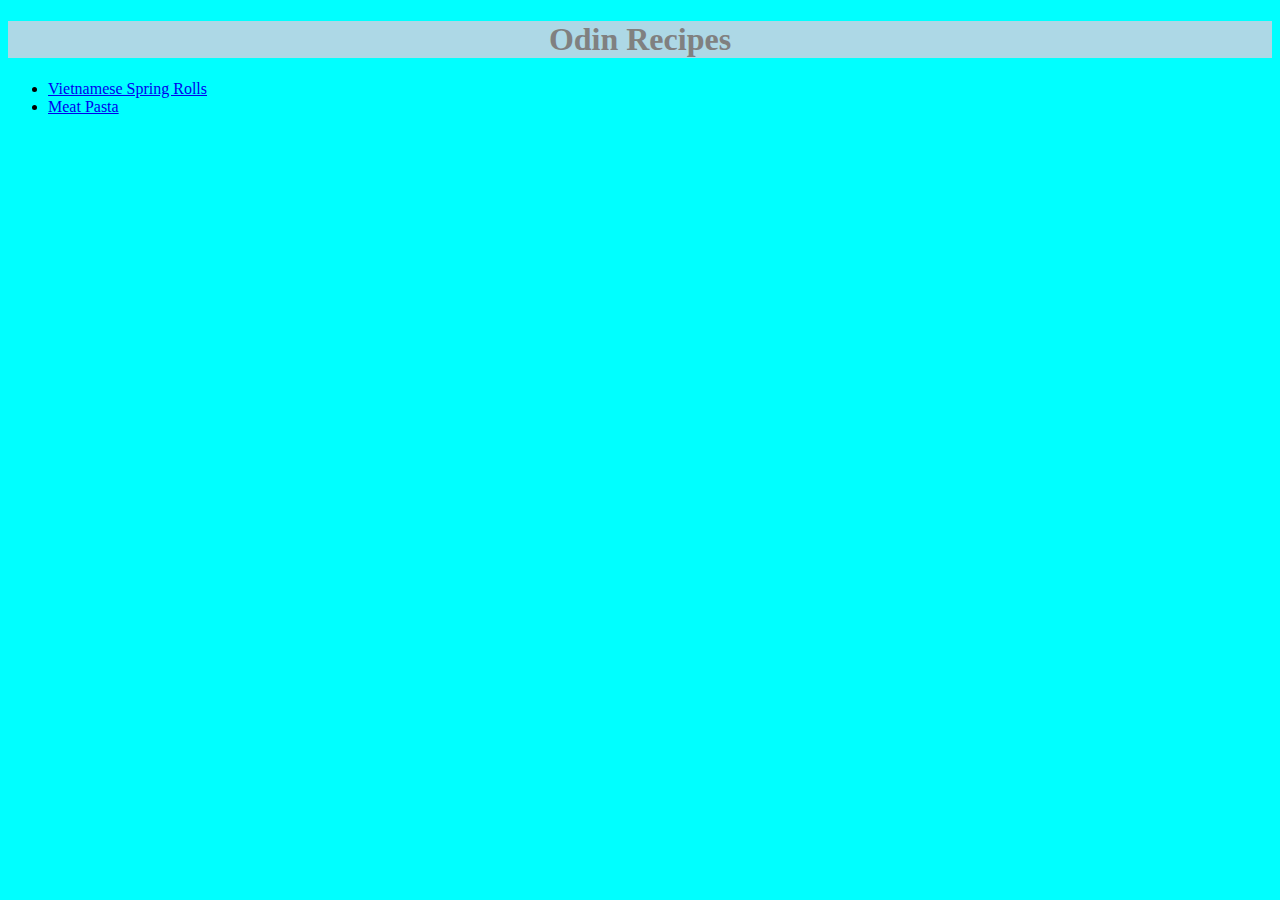
<file: index.html>
<!DOCTYPE html>
<html lang="en">
<head>
    <link href="style.css" rel="stylesheet">
    <meta charset="UTF-8">
    <meta name="viewport" content="width=device-width, initial-scale=1.0">
    <title>Recipe Website</title>
</head>
<body class="page">
    <h1 class="header">Odin Recipes</h1>
        <ul>
            <li><a href="recipes/spring_roll.html">Vietnamese Spring Rolls</a></li>
            <li><a href="recipes/meat_pasta.html">Meat Pasta</a></li>
        </ul>
</body>
</html>
</file>
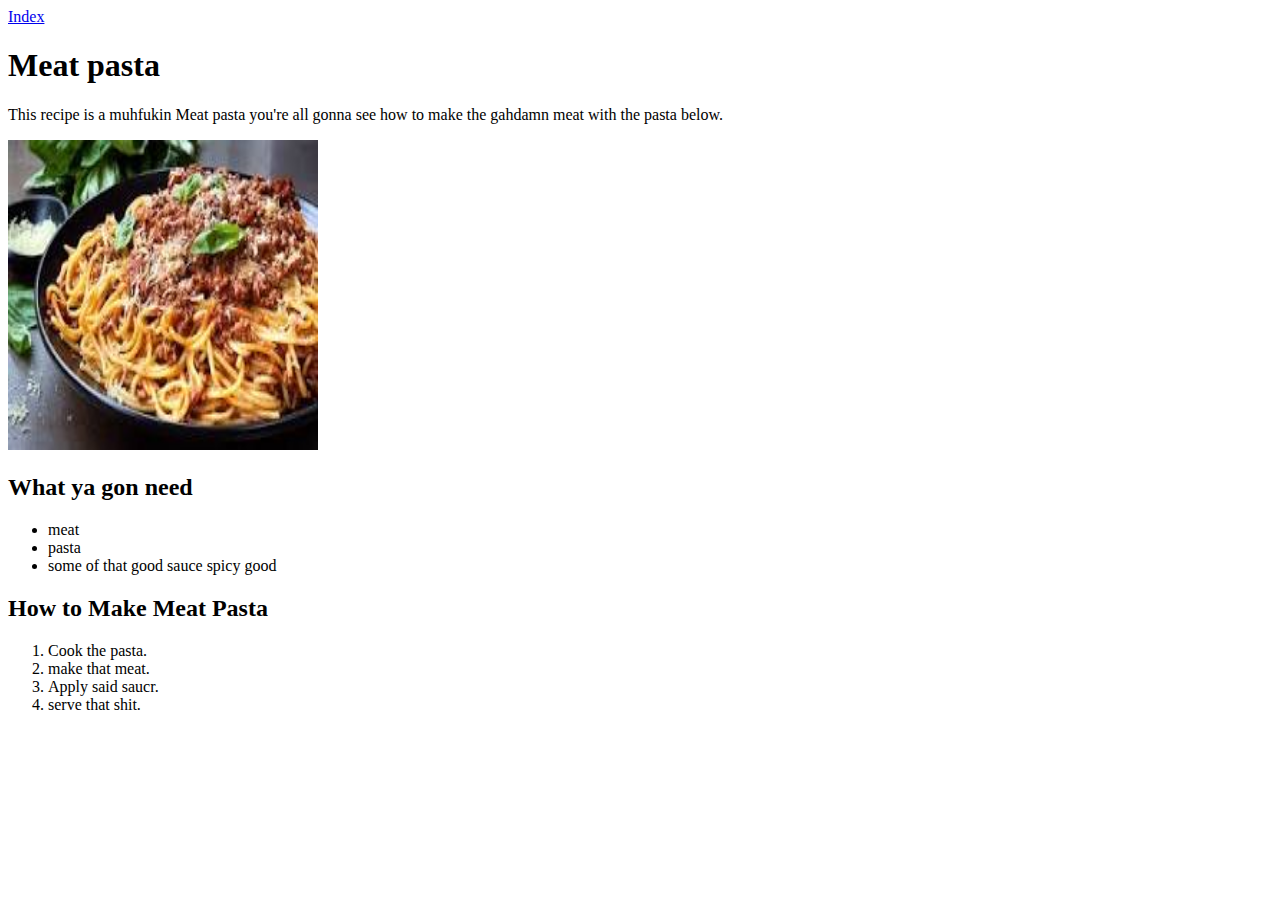
<file: recipes/meat_pasta.html>
<!DOCTYPE html>
<html lang="en">
<head>
    <meta charset="UTF-8">
    <meta name="viewport" content="width=device-width, initial-scale=1.0">
    <title>Document</title>
</head>
<body>
    <a href="../index.html">Index</a>
    <h1>Meat pasta</h1>
    <p>This recipe is a muhfukin Meat pasta you're all gonna see how to make the gahdamn meat with the pasta below.</p>
    <img src="meat_pasta.jpg" alt="Finished Meat pasta" height="310" width="310">
    <h2>What ya gon need</h2>
        <ul>
            <li>meat</li>
            <li>pasta</li>
            <li>some of that good sauce spicy good</li>
        </ul>
    <h2>How to Make Meat Pasta</h2> 
        
        <ol>
            <li>Cook the pasta.</li>
            <li>make that meat.</li>
            <li> Apply said saucr.</li>
            <li> serve that shit. </li>
        </ol>
</body>
</html>
</file>
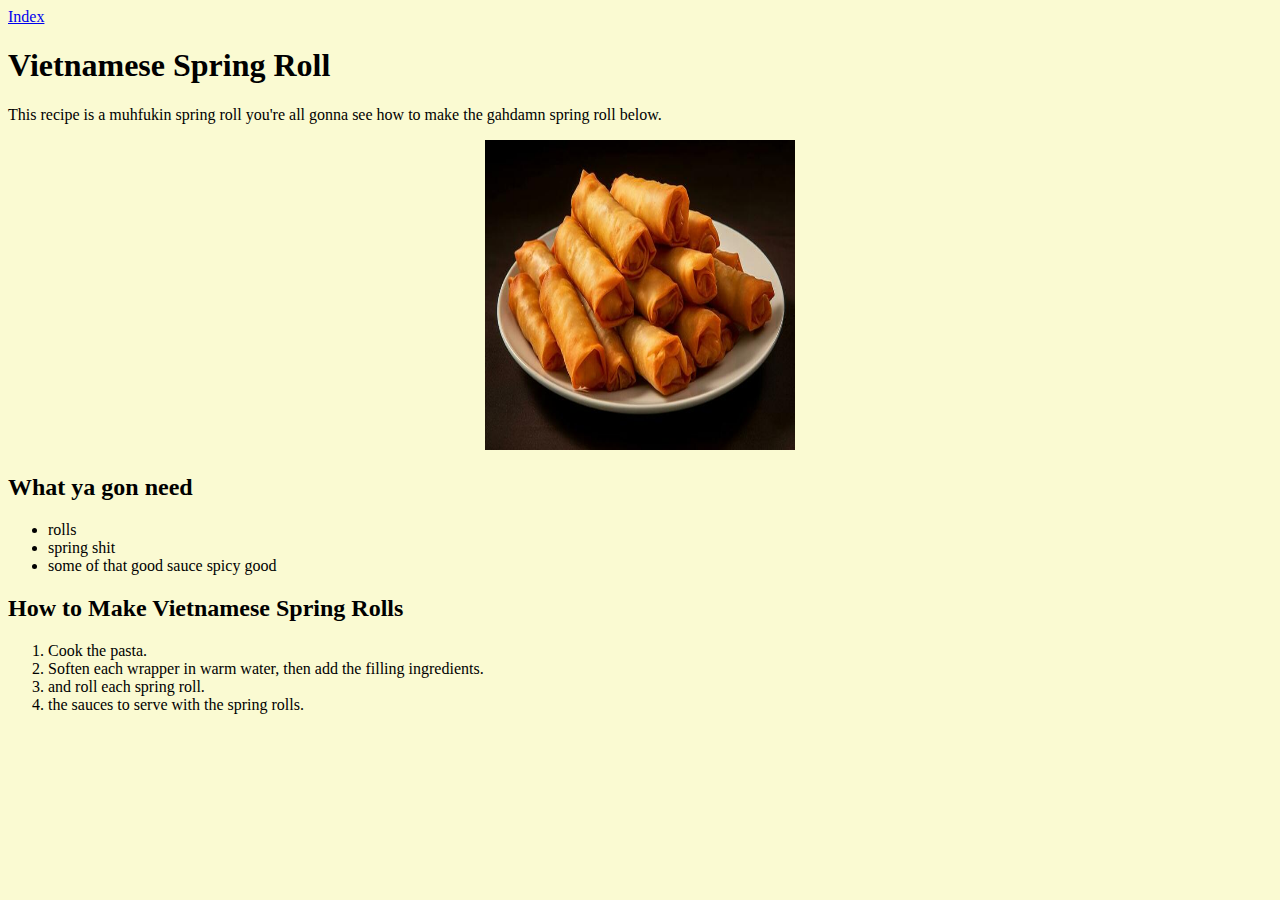
<file: recipes/spring_roll.html>
<!DOCTYPE html>
<html lang="en">
<head>
    <link href="spring_roll.css" rel="stylesheet">
    <meta charset="UTF-8">
    <meta name="viewport" content="width=device-width, initial-scale=1.0">
    <title>Document</title>
</head>
<body class="page">
    <a href="../index.html">Index</a>
    <h1>Vietnamese Spring Roll</h1>
    <p>This recipe is a muhfukin spring roll you're all gonna see how to make the gahdamn spring roll below.</p>
    <div class="img">
        <img src="spring_roll.jpg" 
         alt="Finished Spring Roll" 
         height="310" 
         width="310"
        >
    </div>
    <h2>What ya gon need</h2>
        <ul>
            <li>rolls</li>
            <li>spring shit</li>
            <li>some of that good sauce spicy good</li>
        </ul>
    <h2>How to Make Vietnamese Spring Rolls</h2> 
        
        <ol>
            <li>Cook the pasta.</li>
            <li>Soften each wrapper in warm water, then add the filling ingredients.</li>
            <li> and roll each spring roll.</li>
            <li> the sauces to serve with the spring rolls. </li>
        </ol>
</body>
</html>
</file>
<file: style.css>
.header {
    color: gray;
    background-color: lightblue;
    text-align: center;
}
.page {
    background-color: aqua;
}
</file>
<file: recipes/spring_roll.css>
.img {
    text-align: center;
}
.page {
    background-color: lightgoldenrodyellow;
}
</file>
